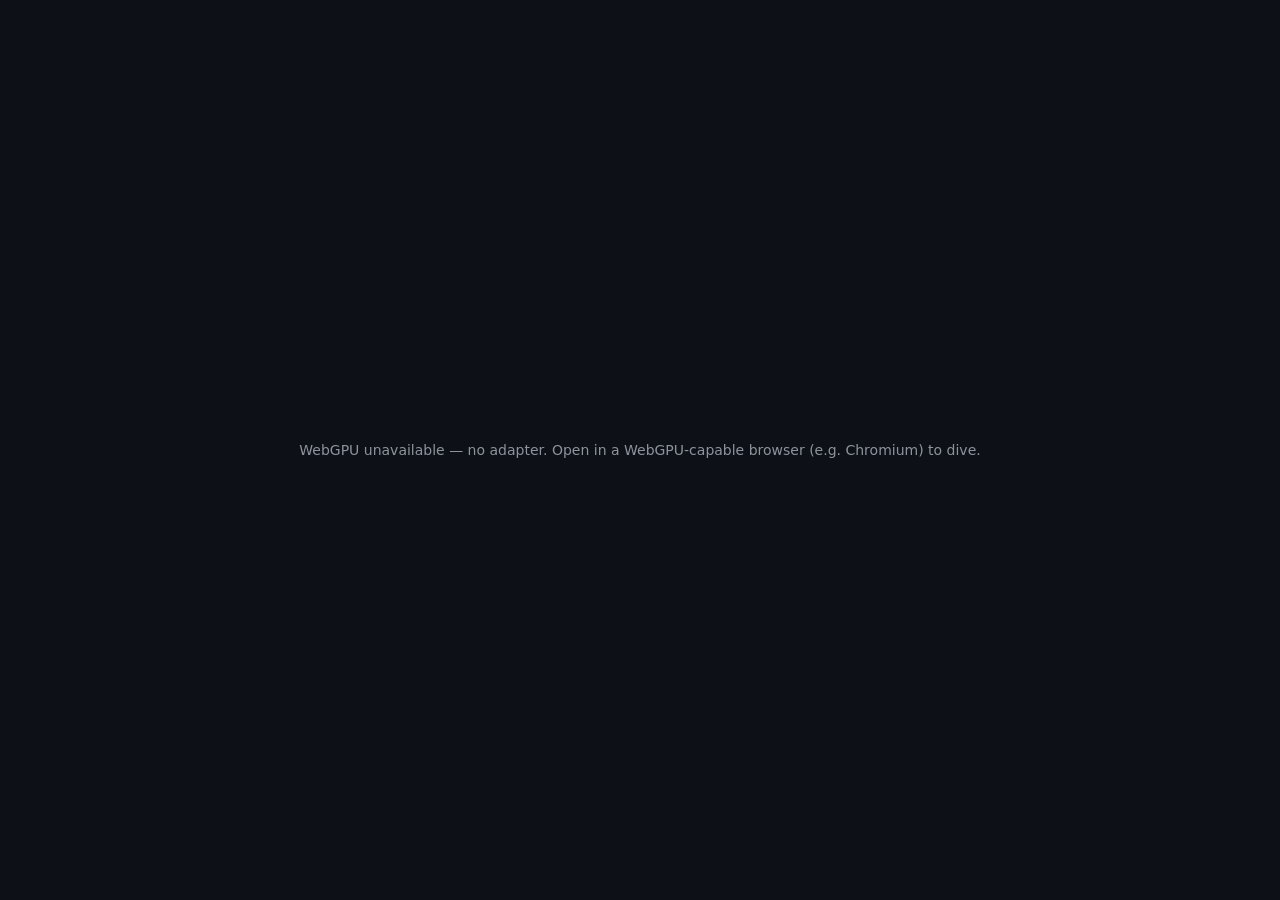
<file: index.html>
<!DOCTYPE html>
<html lang="en">
<head>
<meta charset="utf-8">
<meta name="viewport" content="width=device-width, initial-scale=1">
<title>Fractal Dive</title>
<link rel="stylesheet" href="style.css">
</head>
<body>

<canvas id="cv"></canvas>

<footer id="bar">
  <div class="btns">
    <button id="pauseBtn">⏸ Pause</button>
    <button id="resetBtn">⟲ Reset</button>
    <button id="copyBtn" title="Copy the current center + zoom to the clipboard as JSON">⧉ Copy</button>
    <button id="gotoBtn" title="Jump to the JSON view on the clipboard">⤳ Go to</button>
  </div>
  <label class="ctl">Target <select id="targetSel"></select></label>
  <div class="ctl"><span class="lbl">Speed</span><input type="range" id="speed" min="0" max="100" value="53"><span id="speedLbl">×1/s</span></div>
  <label class="ctl" title="Slow the zoom automatically when renders can't keep up"><input type="checkbox" id="autoSpeedChk" checked> Auto</label>
  <div id="hud">depth ×1.0e0</div>
</footer>

<div id="notice"></div>
<div id="toast"></div>

<!-- Classic scripts (not ES modules) so the app keeps working from file:// —
     module imports/fetch are CORS-blocked on file://. Load order matters:
     common.js first (the kernels splice its constants at script load), then
     the limb lib (the reference kernel splices it), the kernel sources,
     the engine, the presenter, then the app. -->
<script src="js/common.js"></script>
<script src="js/fixed_point.js"></script>
<script src="js/kernels/limb_array_math.js"></script>
<script src="js/kernels/reference_orbit_wgsl.js"></script>
<script src="js/kernels/perturb_kernel_wgsl.js"></script>
<script src="js/kernels/present_blit_wgsl.js"></script>
<script src="js/engine.js"></script>
<script src="js/engine_frame.js"></script>
<script src="js/presenter.js"></script>
<script src="js/ui.js"></script>
<script src="js/dive.js"></script>
<script src="js/app.js"></script>
</body>
</html>
</file>
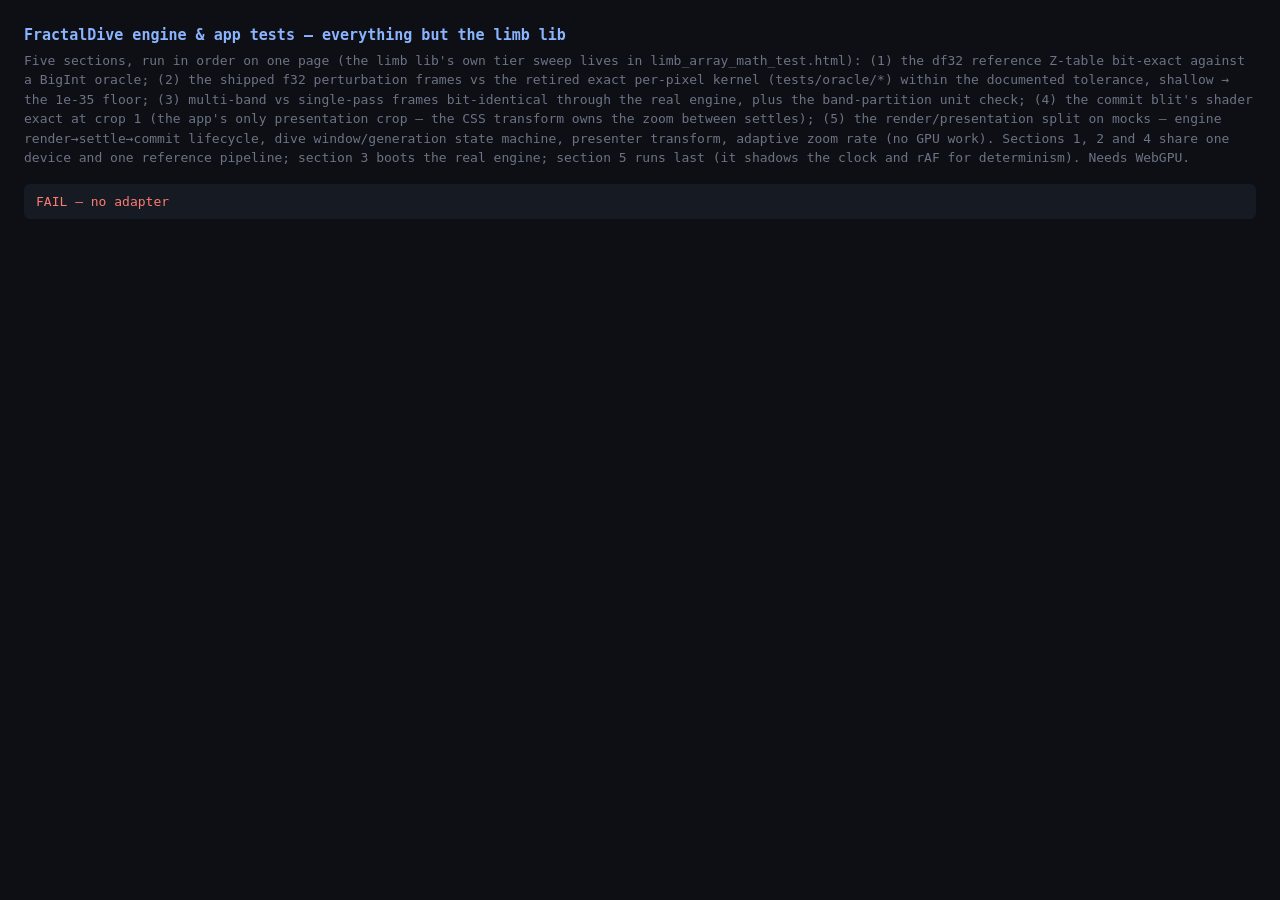
<file: tests/fractaldive_test.html>
<!DOCTYPE html>
<html lang="en">
<head>
  <meta charset="utf-8">
  <meta name="viewport" content="width=device-width, initial-scale=1">
  <title>FractalDive — engine &amp; app tests</title>
  <style>
    :root { color-scheme: dark; }
    body {
      margin: 0; padding: 24px; background: #0d0f14; color: #cfd6e4;
      font: 13px/1.5 "SF Mono", "Cascadia Code", Consolas, monospace;
    }
    h1 { font-size: 15px; margin: 0 0 4px; color: #8ab4ff; }
    .sub { color: #6b7385; margin: 0 0 16px; }
    #test-summary { margin: 0 0 12px; padding: 8px 12px; border-radius: 6px; background: #161a23; }
    #test-summary.pass { color: #7ee081; }
    #test-summary.fail { color: #ff7b72; }
    #test-log { white-space: pre-wrap; margin: 0; }
    #test-log .pass { color: #7ee081; }
    #test-log .fail { color: #ff7b72; }
    #test-log .info { color: #8b93a7; }
  </style>
</head>
<body>
  <h1>FractalDive engine &amp; app tests — everything but the limb lib</h1>
  <p class="sub">Five sections, run in order on one page (the limb lib's own tier sweep lives in
    limb_array_math_test.html):
    (1) the df32 reference Z-table bit-exact against a BigInt oracle;
    (2) the shipped f32 perturbation frames vs the retired exact per-pixel kernel
    (tests/oracle/*) within the documented tolerance, shallow → the 1e-35 floor;
    (3) multi-band vs single-pass frames bit-identical through the real engine, plus the
    band-partition unit check;
    (4) the commit blit's shader exact at crop 1 (the app's only presentation crop —
    the CSS transform owns the zoom between settles);
    (5) the render/presentation split on mocks — engine render→settle→commit lifecycle,
    dive window/generation state machine, presenter transform, adaptive zoom rate
    (no GPU work).
    Sections 1, 2 and 4 share one device and one reference pipeline; section 3 boots the
    real engine; section 5 runs last (it shadows the clock and rAF for determinism).
    Needs WebGPU.</p>
  <div id="test-summary">starting…</div>
  <pre id="test-log"></pre>
  <!-- Classic scripts, load order matters: kit; common + fixed_point (frame math,
       reference constants); the limb lib; the retired exact chunks (oracle), the
       reference kernel, the perturb kernel (its palette/render chunk constants
       splice into the oracle below), the blit kernel; engine + engine_frame +
       presenter; dive + app last (FRACTALDIVE_NO_AUTOBOOT below keeps app.js's
       initApp from booting on this page); then the suite. -->
  <script src="test_kit.js"></script>
  <script src="../js/common.js"></script>
  <script src="../js/fixed_point.js"></script>
  <script src="../js/kernels/limb_array_math.js"></script>
  <script src="oracle/engine_kernel_wgsl_bindings.js"></script>
  <script src="oracle/engine_kernel_wgsl_orbit.js"></script>
  <script src="../js/kernels/reference_orbit_wgsl.js"></script>
  <script src="../js/kernels/perturb_kernel_wgsl.js"></script>
  <script src="../js/kernels/present_blit_wgsl.js"></script>
  <script src="../js/engine.js"></script>
  <script src="../js/engine_frame.js"></script>
  <script src="../js/presenter.js"></script>
  <script>window.FRACTALDIVE_NO_AUTOBOOT = true; /* section 5 drives the loop by hand */</script>
  <script src="../js/dive.js"></script>
  <script src="../js/app.js"></script>
  <script src="fractaldive_test.js"></script>
</body>
</html>
</file>
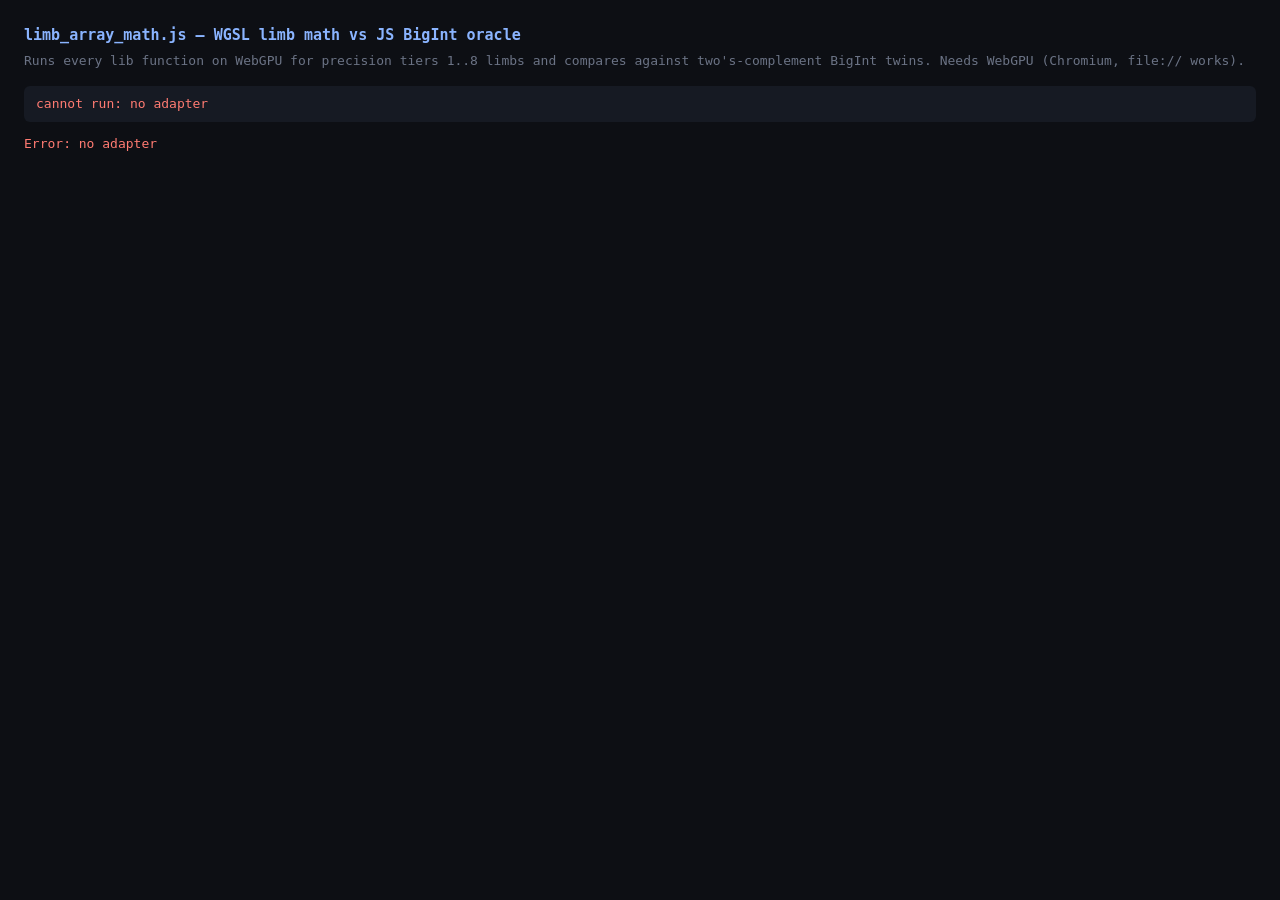
<file: tests/limb_array_math_test.html>
<!DOCTYPE html>
<html lang="en">
<head>
  <meta charset="utf-8">
  <meta name="viewport" content="width=device-width, initial-scale=1">
  <title>FractalDive — limb_array_math.js tests</title>
  <style>
    :root { color-scheme: dark; }
    body {
      margin: 0; padding: 24px; background: #0d0f14; color: #cfd6e4;
      font: 13px/1.5 "SF Mono", "Cascadia Code", Consolas, monospace;
    }
    h1 { font-size: 15px; margin: 0 0 4px; color: #8ab4ff; }
    .sub { color: #6b7385; margin: 0 0 16px; }
    #test-summary { margin: 0 0 12px; padding: 8px 12px; border-radius: 6px; background: #161a23; }
    #test-summary.pass { color: #7ee081; }
    #test-summary.fail { color: #ff7b72; }
    #test-log { white-space: pre-wrap; margin: 0; }
    #test-log .pass { color: #7ee081; }
    #test-log .fail { color: #ff7b72; }
    #test-log .info { color: #8b93a7; }
  </style>
</head>
<body>
  <h1>limb_array_math.js — WGSL limb math vs JS BigInt oracle</h1>
  <p class="sub">Runs every lib function on WebGPU for precision tiers 1..8 limbs and compares
    against two's-complement BigInt twins. Needs WebGPU (Chromium, file:// works).</p>
  <div id="test-summary">starting…</div>
  <pre id="test-log"></pre>
  <!-- Classic scripts, load order matters: the shared kit, then the
       WGSL lib template string, then the test harness. -->
  <script src="test_kit.js"></script>
  <script src="../js/kernels/limb_array_math.js"></script>
  <script src="limb_array_math_test.js"></script>
</body>
</html>
</file>
<file: style.css>
:root {
  --bg: #0d1117; --line: #30363d; --fg: #e6edf3; --dim: #8b949e; --acc: #58a6ff;
  --mono: ui-monospace, SFMono-Regular, Menlo, Consolas, monospace;
}
* { box-sizing: border-box; }
html, body { margin: 0; height: 100%; overflow: hidden; }
body { background: #000; color: var(--fg); font: 13px/1.45 system-ui, sans-serif; }

/* ---- canvas fills the viewport ----
 * Backing store runs at 2× device px (the base frame resolution);
 * js/presenter.js zooms it with a center-origin CSS transform —
 * the compositor re-samples the bitmap, never the WebGPU queue. */
#cv {
  position: fixed; inset: 0; width: 100%; height: 100%; display: block;
  transform-origin: 50% 50%; will-change: transform;
}

/* ---- footer bar: translucent dark glass, bottom, full width ---- */
#bar {
  position: fixed; left: 0; right: 0; bottom: 0; z-index: 5;
  display: flex; align-items: center; flex-wrap: wrap; gap: 8px 16px;
  padding: 10px 14px;
  background: rgba(13, 17, 23, .72); backdrop-filter: blur(8px); -webkit-backdrop-filter: blur(8px);
  border-top: 1px solid var(--line);
}
#bar .btns { display: flex; gap: 6px; }
#bar button {
  background: #21262d; border: 1px solid var(--line); color: var(--fg);
  border-radius: 6px; padding: 5px 10px; cursor: pointer; font: inherit; white-space: nowrap;
}
#bar button:hover:not(:disabled) { border-color: var(--acc); }
#bar button:disabled { opacity: .35; cursor: not-allowed; }
#bar .ctl { display: flex; align-items: center; gap: 8px; min-width: 0; }
#bar .lbl, #bar label.ctl { color: var(--dim); white-space: nowrap; }
#bar select {
  background: var(--bg); color: var(--fg);
  border: 1px solid var(--line); border-radius: 6px; padding: 3px 6px; font: inherit; max-width: 170px;
}
#bar input[type=range] { width: 150px; accent-color: var(--acc); }
#bar input[type=checkbox] { accent-color: var(--acc); }
#speedLbl { font-family: var(--mono); font-size: 11px; color: var(--fg); min-width: 52px; text-align: right; }

#hud { margin-left: auto; font-family: var(--mono); font-size: 11px; color: var(--dim); text-align: right; }
#hud.max { color: #f0a45d; }

/* ---- transient status toast (copy / go-to feedback), above the footer ---- */
#toast {
  position: fixed; left: 50%; bottom: 64px; transform: translateX(-50%); z-index: 6;
  padding: 6px 12px; border-radius: 6px;
  background: rgba(33, 38, 45, .9); border: 1px solid var(--line);
  font-family: var(--mono); font-size: 11px; color: var(--fg);
  opacity: 0; pointer-events: none; transition: opacity .25s;
}
#toast.show { opacity: 1; }

/* ---- WebGPU failure: centered notice, footer hidden ---- */
#notice { display: none; }
body.failed #notice {
  display: grid; place-items: center; position: fixed; inset: 0; z-index: 9; padding: 24px;
  background: var(--bg); font: 14px/1.6 system-ui, sans-serif; color: var(--dim); text-align: center;
}
body.failed #bar { display: none; }
</file>
